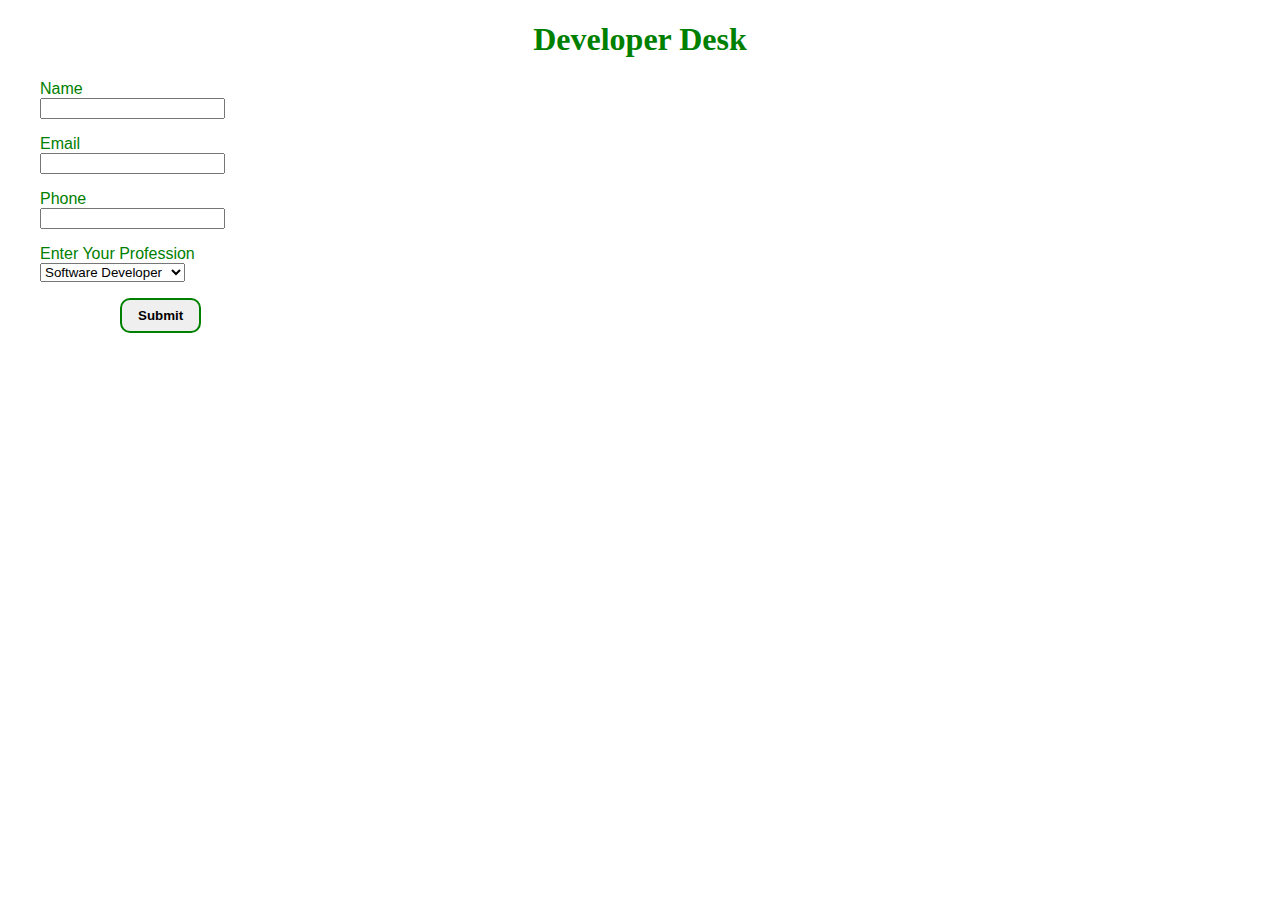
<file: 11.JavaScript Miscellaneous .../Regex Project/index.html>
<!DOCTYPE html>
<html lang="en">
<head>
     <meta charset="UTF-8">
     <meta http-equiv="X-UA-Compatible" content="IE=edge">
     <meta name="viewport" content="width=device-width, initial-scale=1.0">
     <title>Document</title>
     <link rel="stylesheet" href="style.css">
</head>
<body>
     <header>
          <h1 style="text-align: center; font-family: IBM plex mono ">Developer Desk</h1>
     </header>

     <main>
          <div class="form-container">
               <form class="form-cls">
                    <div class="form-control">
                         <label for="name">Name</label>
                         <br>
                         <input autocomplete="off" type="text" id="name">
                         <div class="xalert alert"></div>
                    </div>

                    <div class="form-control">
                         <label for="email">Email</label>
                         <br>
                         <input autocomplete="off" type="email" id="email">
                         <div class="xalert alert1"></div>
                    </div>

                    <div class="form-control">
                         <label for="phone">Phone</label>
                         <br>
                         <input autocomplete="off" type="tel" id="phone">
                         <div class="xalert alert2"></div>
                    </div>
                    <div class="form-control">
                         <label for="profession">Enter Your Profession</label>
                         <br>
                         <select name="profession" id="profession">
                              <option value="1">Software Developer</option>
                              <option value="2">Full Stack Developer</option>
                              <option value="3">Web3 Developer</option>
                              <option value="4">Devops</option>
                         </select>
                    </div>

                    <button type="submit" class="btn">Submit</button>
               </form>
          </div>
     </main>
</body>
<script src="./regex-project.js"></script>
</html>
</file>
<file: 11.JavaScript Miscellaneous .../Regex Project/style.css>
body {
     font-family: Helvetica;
     color: green;    
}
.form-container {
     margin: 1rem 2rem;
}
.form-control {
     margin: 1rem 0;
}

.xalert {
     color: red;
     font-weight: lighter;
     font-size: .8rem;
     font-style: italic;
     font-family: IBM plex mono;
}
.btn {
     font-weight: bold;
     padding: .5rem 1rem;
     border: 2px solid green;
     border-radius: 10px;
     margin-left: 5rem;
}
</file>
